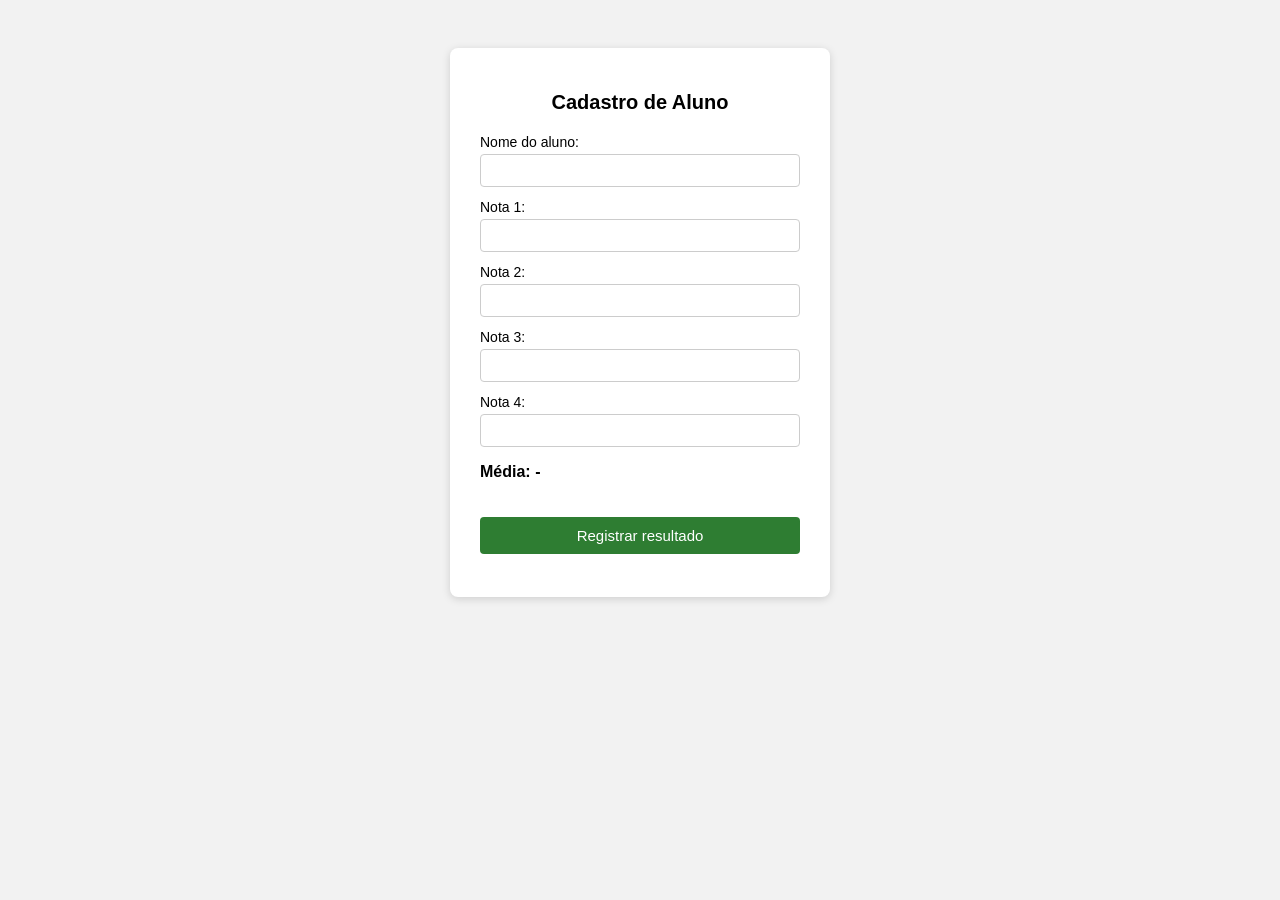
<file: index.html>
<!DOCTYPE html>
<html lang="pt-br">
<head>
  <meta charset="UTF-8">
  <title>Calculadora de Média do Aluno</title>
  <link rel="stylesheet" href="style.css">
</head>
<body>

  <div class="container">
    <h1>Cadastro de Aluno</h1>

    <form id="formAluno">
      <label for="nome">Nome do aluno:</label>
      <input type="text" id="nome" required>

      <label for="nota1">Nota 1:</label>
      <input type="number" id="nota1" step="0.1" min="0" max="10">

      <label for="nota2">Nota 2:</label>
      <input type="number" id="nota2" step="0.1" min="0" max="10">

      <label for="nota3">Nota 3:</label>
      <input type="number" id="nota3" step="0.1" min="0" max="10">

      <label for="nota4">Nota 4:</label>
      <input type="number" id="nota4" step="0.1" min="0" max="10">

      <p class="media">Média: <span id="mediaResultado">-</span></p>

      <button type="submit">Registrar resultado</button>

      <p id="mensagemErro" class="erro"></p>
    </form>
  </div>

  <script src="script.js"></script>
</body>
</html>
</file>
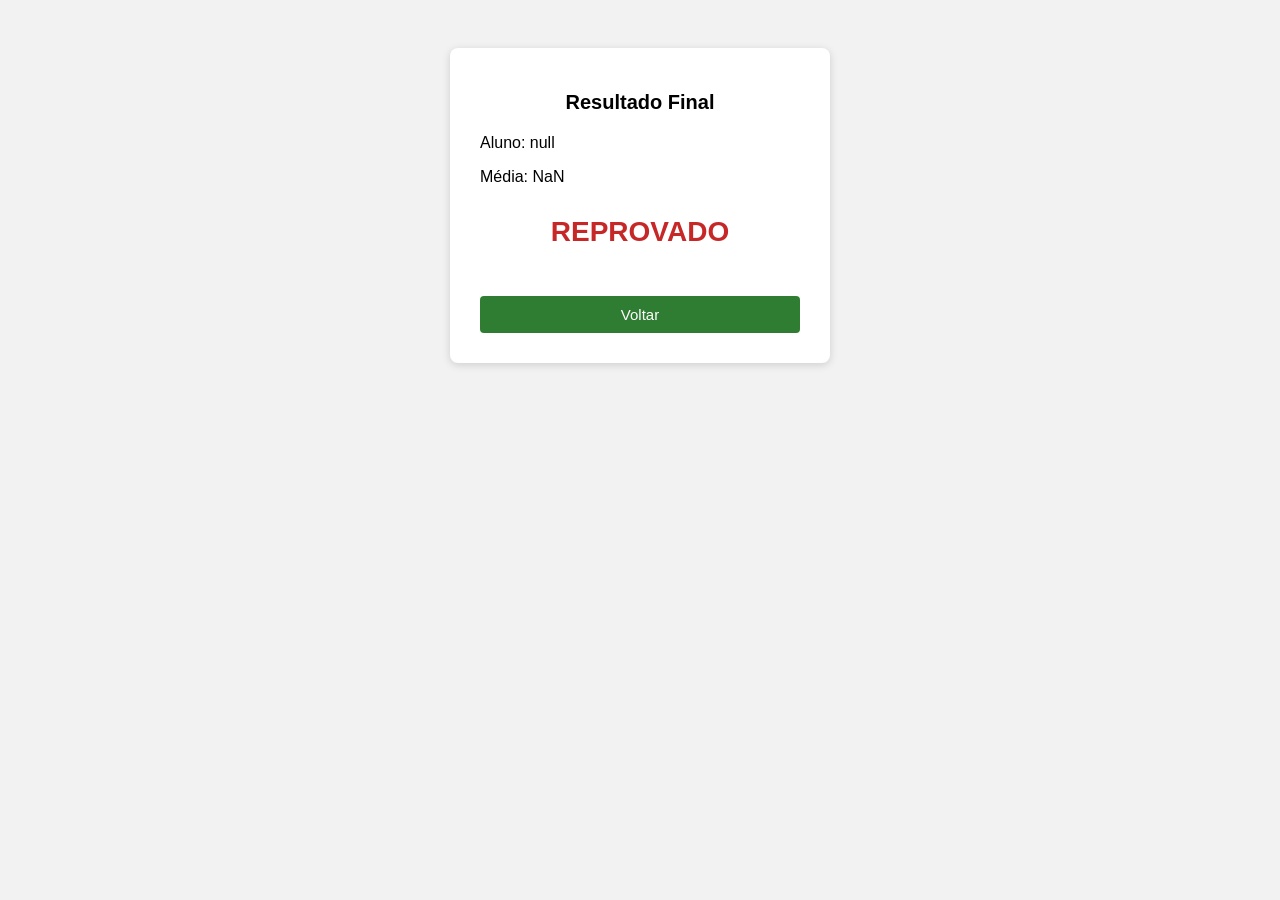
<file: resultado.html>
<!DOCTYPE html>
<html lang="pt-br">
<head>
  <meta charset="UTF-8">
  <title>Resultado</title>
  <link rel="stylesheet" href="style.css">
</head>
<body>

  <div class="container">
    <h1>Resultado Final</h1>
    <p id="nomeExibido"></p>
    <p id="mediaExibida"></p>
    <p class="resultado" id="statusFinal"></p>
    <button onclick="window.location.href='index.html'">Voltar</button>
  </div>

  <script>
    const nome = localStorage.getItem("nomeAluno");
    const media = parseFloat(localStorage.getItem("mediaFinal"));

    document.getElementById("nomeExibido").textContent = "Aluno: " + nome;
    document.getElementById("mediaExibida").textContent = "Média: " + media.toFixed(2);

    const statusEl = document.getElementById("statusFinal");
    let status = "";
    let cor = "";

    if (media > 6) {
      status = "APROVADO";
      cor = "#2e7d32";
    } else if (media >= 2 && media <= 5.9) {
      status = "EXAME";
      cor = "#f9a825";
    } else {
      status = "REPROVADO";
      cor = "#c62828";
    }

    statusEl.textContent = status;
    statusEl.style.color = cor;
  </script>
</body>
</html>
</file>
<file: style.css>
body {
  font-family: Arial, sans-serif;
  background-color: #f2f2f2;
  display: flex;
  justify-content: center;
  padding-top: 40px;
}

.container {
  background: #fff;
  padding: 30px;
  border-radius: 8px;
  box-shadow: 0 2px 8px rgba(0,0,0,0.15);
  width: 320px;
}

h1 {
  font-size: 20px;
  margin-bottom: 20px;
  text-align: center;
}

label {
  display: block;
  margin-top: 12px;
  margin-bottom: 4px;
  font-size: 14px;
}

input {
  width: 100%;
  padding: 8px;
  box-sizing: border-box;
  border: 1px solid #ccc;
  border-radius: 4px;
}

.media {
  margin-top: 16px;
  font-weight: bold;
}

button {
  margin-top: 20px;
  width: 100%;
  padding: 10px;
  background-color: #2e7d32;
  color: #fff;
  border: none;
  border-radius: 4px;
  cursor: pointer;
  font-size: 15px;
}

button:hover {
  background-color: #256428;
}

.erro {
  color: #c62828;
  font-size: 13px;
  margin-top: 8px;
  text-align: center;
}

.resultado {
  text-align: center;
  font-size: 28px;
  font-weight: bold;
  margin-top: 30px;
}
</file>
